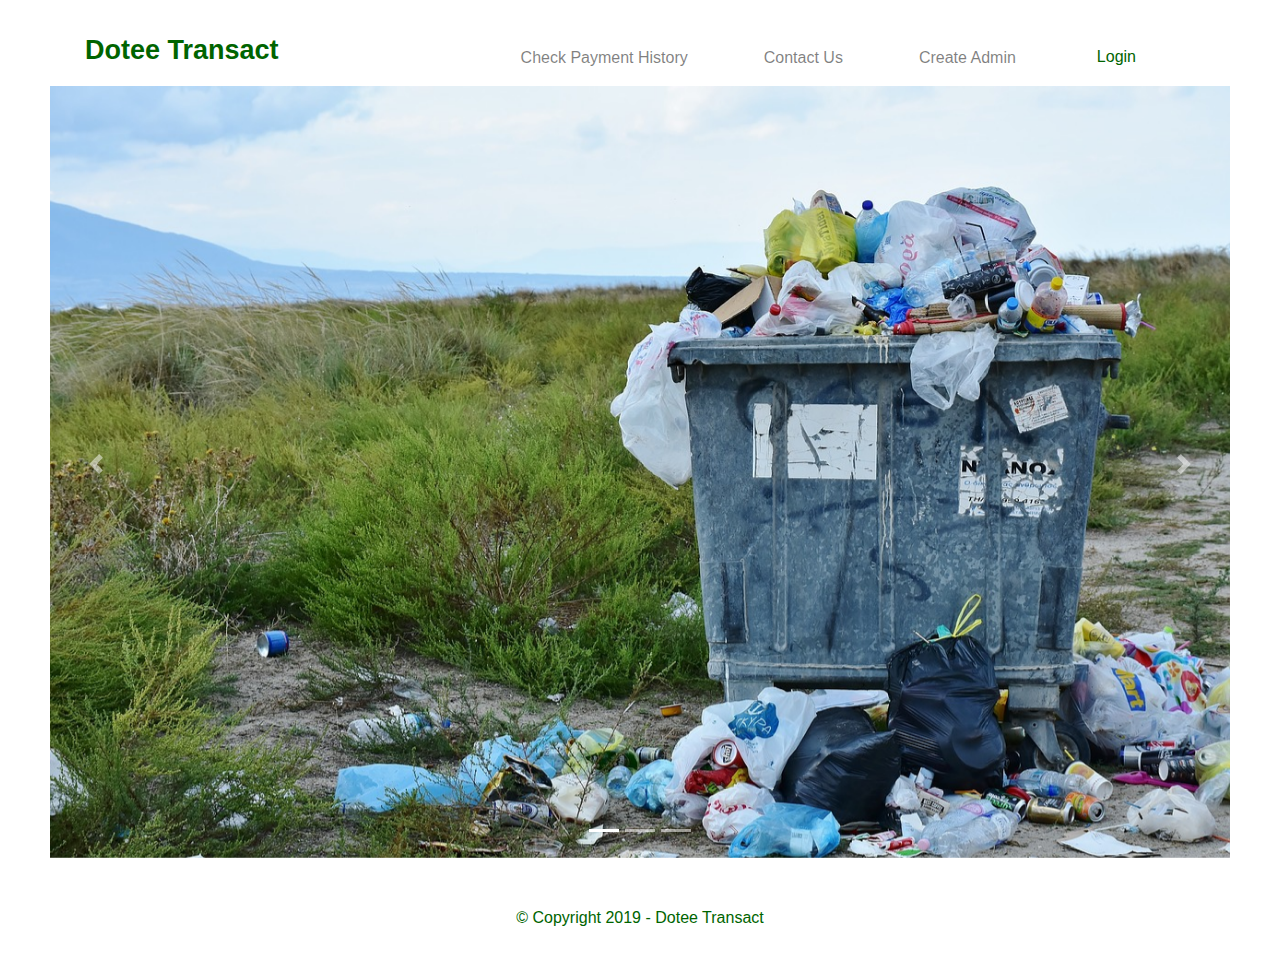
<file: index.html>
<!DOCTYPE html>
<html lang="en">
<head>
    <meta charset="UTF-8">
    <title>Dotee Transact</title>
    <meta charset="utf-8">
    <meta name="viewport" content="width=device-width, initial-scale=1">
    <link rel='icon' href='./img/favicon.ico' type='image/x-icon'/ >
    <link rel="stylesheet" href="css/bootstrap.min.css"/>
    <link rel="stylesheet" href="css/style.css"/>
</head>
<body>

<div class="container">
    <span class="title">Dotee Transact</span>
    <nav class="navbar navbar-expand-lg navbar-light bg-light float-right top bg-transparent">

        <button class="navbar-toggler" type="button" data-toggle="collapse" data-target="#navbarNav" aria-controls="navbarNav" aria-expanded="false" aria-label="Toggle navigation">
            <span class="navbar-toggler-icon"></span>
        </button>
        <div class="collapse navbar-collapse" id="navbarNav">
            <ul class="navbar-nav">
                <li class="nav-item">
                    <a class="nav-link" href="paymentHistory.html">Check Payment History</a>
                </li>
                <li class="nav-item">
                    <a class="nav-link" href="contact.html">Contact Us</a>
                </li>
                <li class="nav-item">
                    <a class="nav-link" href="createAdmin.html">Create Admin</a>
                </li>
                <li class="nav-item">
                    <a class="btn" data-toggle="modal" data-target="#adminModal">Login</a>
                </li>
            </ul>
        </div>
    </nav>
</div>

<div id="carouselExampleIndicators" class="carousel slide" data-ride="carousel">
    <ol class="carousel-indicators">
        <li data-target="#carouselExampleIndicators" data-slide-to="0" class="active"></li>
        <li data-target="#carouselExampleIndicators" data-slide-to="1"></li>
        <li data-target="#carouselExampleIndicators" data-slide-to="2"></li>
    </ol>
    <div class="carousel-inner">
        <div class="carousel-item active">
            <img src="img/waste1.jpg" class="column" alt="...">
        </div>
        <div class="carousel-item">
            <img src="img/waste2.jpg" class="column" alt="...">
        </div>
        <div class="carousel-item">
            <img src="img/waste3.jpg" class="column" alt="...">
        </div>
    </div>
    <a class="carousel-control-prev" href="#carouselExampleIndicators" role="button" data-slide="prev">
        <span class="carousel-control-prev-icon" aria-hidden="true"></span>
        <span class="sr-only">Previous</span>
    </a>
    <a class="carousel-control-next" href="#carouselExampleIndicators" role="button" data-slide="next">
        <span class="carousel-control-next-icon" aria-hidden="true"></span>
        <span class="sr-only">Next</span>
    </a>
</div>

<div id="footer">
    <div class="container">
        <h6 class="display-5 text-center">&copy; Copyright 2019 - Dotee Transact</h6>
    </div>
</div>



<div class="modal fade" id="adminModal">
    <div class="modal-dialog modal-dialog-centered">
        <div class="modal-content">
            <div class="modal-body align-content-center">
                <form class="divBorder">
                    <img src="img/icon.jpeg" class="padIcon">
                    <div class="form-group">
                        <input type="email" class="form-control" id="adminEmail" placeholder="Username" required>
                    </div>
                    <div class="form-group">
                        <input type="password" class="form-control" id="adminPassword" placeholder="Password" required>
                    </div>
                    <div class="form-group form-check">
                        <input type="checkbox" class="form-check-input" id="rememberMe">
                        <label class="form-check-label" for="rememberMe">Remember me</label>
                    </div>
                    <p><div><a href="">Forgot Password</a></div></p>
                    <div>
                        <button type="button" class="btn btn-dark" data-dismiss="modal">CLOSE</button>
                        <button type="submit" class="btn btn-success" id="adminLogin">LOGIN</button>
                    </div>
                </form>
            </div>
        </div>
    </div>
</div>

<script>


        document.getElementById('adminLogin').addEventListener('click',loginAdmin);
        function loginAdmin(e) {
            e.preventDefault();

            const details = {
                "email": document.getElementById('adminEmail').value,
                "password": document.getElementById('adminPassword').value
            };

            fetch('http://agentapitrusoftng-env.ybrqr3jrwz.eu-west-1.elasticbeanstalk.com/api/v1/agent/admin/login', {
                headers: {'Content-type':'application/json' },
                method:'POST',
                body:JSON.stringify( details )
            })
                .then(res => res.json())
                .then(res =>  {
                    if(res.status === "success"){
                        window.location.assign('./admin.html');
                    } else{
                        alert("Invalid Email or Password");
                    }
                })
                .catch(err => console.log('Error message:', err));
        }
</script>

<script src="https://code.jquery.com/jquery-3.3.1.slim.min.js" integrity="sha384-q8i/X+965DzO0rT7abK41JStQIAqVgRVzpbzo5smXKp4YfRvH+8abtTE1Pi6jizo" crossorigin="anonymous"></script>
<script src="https://cdnjs.cloudflare.com/ajax/libs/popper.js/1.14.7/umd/popper.min.js" integrity="sha384-UO2eT0CpHqdSJQ6hJty5KVphtPhzWj9WO1clHTMGa3JDZwrnQq4sF86dIHNDz0W1" crossorigin="anonymous"></script>
<script src="js/bootstrap.min.js"></script>
</body>
</html>
</file>
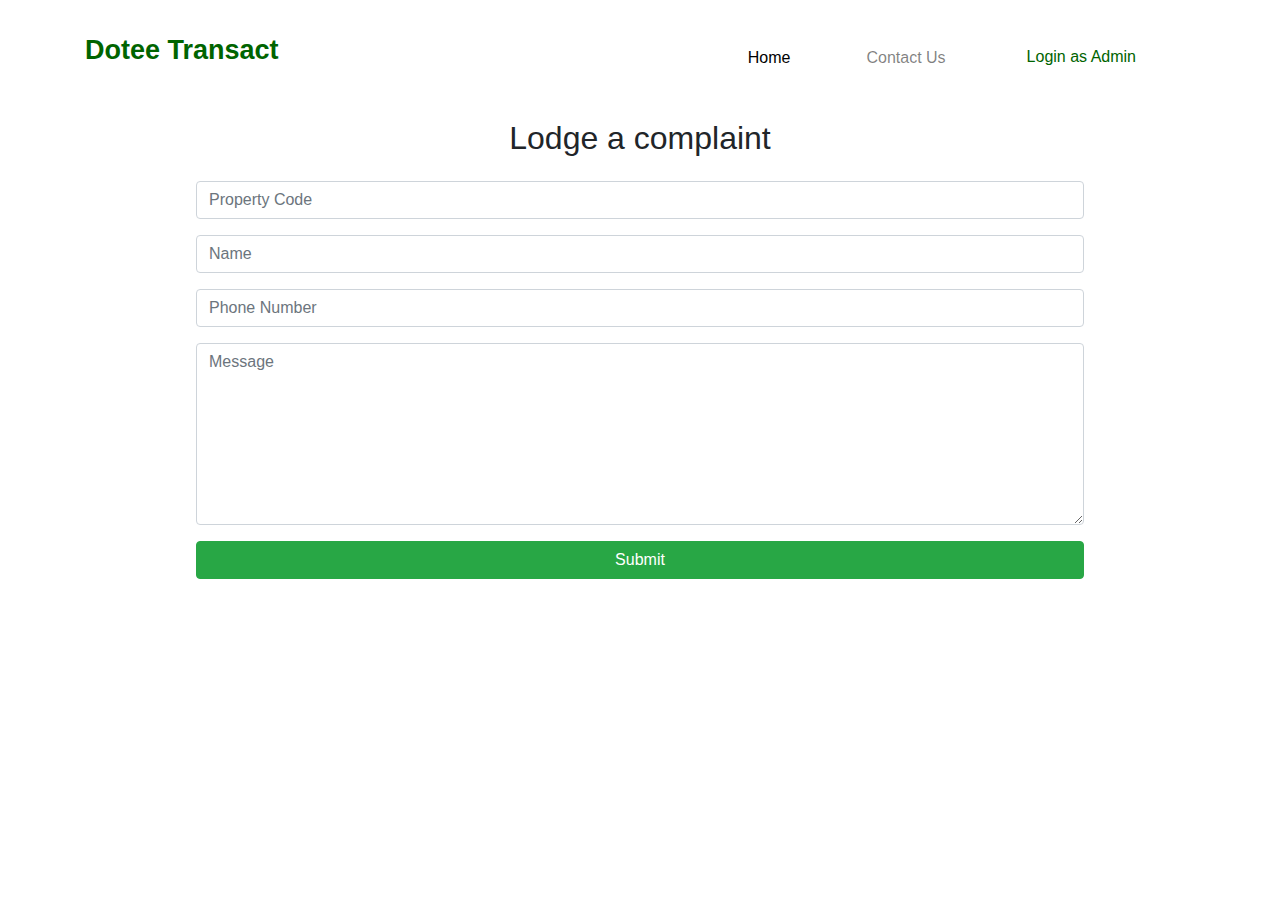
<file: contact.html>
<!DOCTYPE html>
<html lang="en">
<head>
    <meta charset="UTF-8">
    <title>Payment History</title>
    <meta charset="utf-8">
    <meta name="viewport" content="width=device-width, initial-scale=1">
    <title>Dotee Transact</title>
    <link rel="stylesheet" href="css/bootstrap.min.css"/>
    <link rel="stylesheet" href="css/style.css"/>
</head>
<body>

<div class="container">
    <span class="title">Dotee Transact</span>
    <nav class="navbar navbar-expand-lg navbar-light bg-light float-right top bg-transparent">

        <button class="navbar-toggler" type="button" data-toggle="collapse" data-target="#navbarNav" aria-controls="navbarNav" aria-expanded="false" aria-label="Toggle navigation">
            <span class="navbar-toggler-icon"></span>
        </button>
        <div class="collapse navbar-collapse" id="navbarNav">
            <ul class="navbar-nav">
                <li class="nav-item active">
                    <a class="nav-link" href="index.html">Home </a>
                </li>
                <li class="nav-item">
                    <a class="nav-link" href="contact.html">Contact Us</a>
                </li>
                <li class="nav-item">
                    <a class="btn" data-toggle="modal" data-target="#exampleModal">Login as Admin</a>
                </li>
            </ul>
        </div>
    </nav>
</div>


<section class="resume-section p-4 p-lg-5 text-center" id="contact">
    <div class="my-auto">
        <h2 class="mb-4">Lodge a complaint</h2>

        <form class="contact-form d-flex flex-column align-items-center" action="https://formspree.io/youremail@mail.com" method="POST">

            <div class="form-group w-75">
                <input
                        type="name"
                        class="form-control"
                        placeholder="Property Code"
                        name="name"
                        required
                />
            </div>
            <div class="form-group w-75">
                <input
                        type="name"
                        class="form-control"
                        placeholder="Name"
                        name="name"
                        required
                />
            </div>
            <div class="form-group w-75">
                <input
                        type="email"
                        class="form-control"
                        placeholder="Phone Number"
                        name="name"
                        required
                />
            </div>

            <div class="form-group w-75">
              <textarea
                      class="form-control"
                      type="text"
                      placeholder="Message"
                      rows="7"
                      name="name"
                      required
              ></textarea>
            </div>

            <button type="submit" class="btn btn-submit btn-success w-75">Submit</button>
        </form>
    </div>
</section>


<div class="modal fade" id="exampleModal" tabindex="-1" role="dialog" aria-labelledby="exampleModalLabel" aria-hidden="true">
    <div class="modal-dialog" role="document">
        <div class="modal-content">
            <div class="modal-body align-content-center">
                <form class="divBorder" action="contact.html">
                    <img src="img/icon.jpeg" class="padIcon">
                    <div class="form-group">
                        <input type="email" class="form-control" id="exampleInputEmail1" aria-describedby="emailHelp" placeholder="Username" required>
                    </div>
                    <div class="form-group">
                        <input type="password" class="form-control" id="exampleInputPassword1" placeholder="Password" required>
                    </div>
                    <div class="form-group form-check">
                        <input type="checkbox" class="form-check-input" id="exampleCheck1">
                        <label class="form-check-label" for="exampleCheck1">Remember me</label>
                    </div>
                    <p><div><a href="">Forgot Password</a></div></p>
                    <div>
                        <button type="button" class="btn btn-dark" data-dismiss="modal">CLOSE</button>
                        <button type="submit" class="btn btn-success">LOGIN</button>
                    </div>
                </form>
            </div>
        </div>
    </div>
</div>


<script src="https://code.jquery.com/jquery-3.3.1.slim.min.js" integrity="sha384-q8i/X+965DzO0rT7abK41JStQIAqVgRVzpbzo5smXKp4YfRvH+8abtTE1Pi6jizo" crossorigin="anonymous"></script>
<script src="https://cdnjs.cloudflare.com/ajax/libs/popper.js/1.14.7/umd/popper.min.js" integrity="sha384-UO2eT0CpHqdSJQ6hJty5KVphtPhzWj9WO1clHTMGa3JDZwrnQq4sF86dIHNDz0W1" crossorigin="anonymous"></script>
<script src="js/bootstrap.min.js"></script>
</body>
</html>
</file>
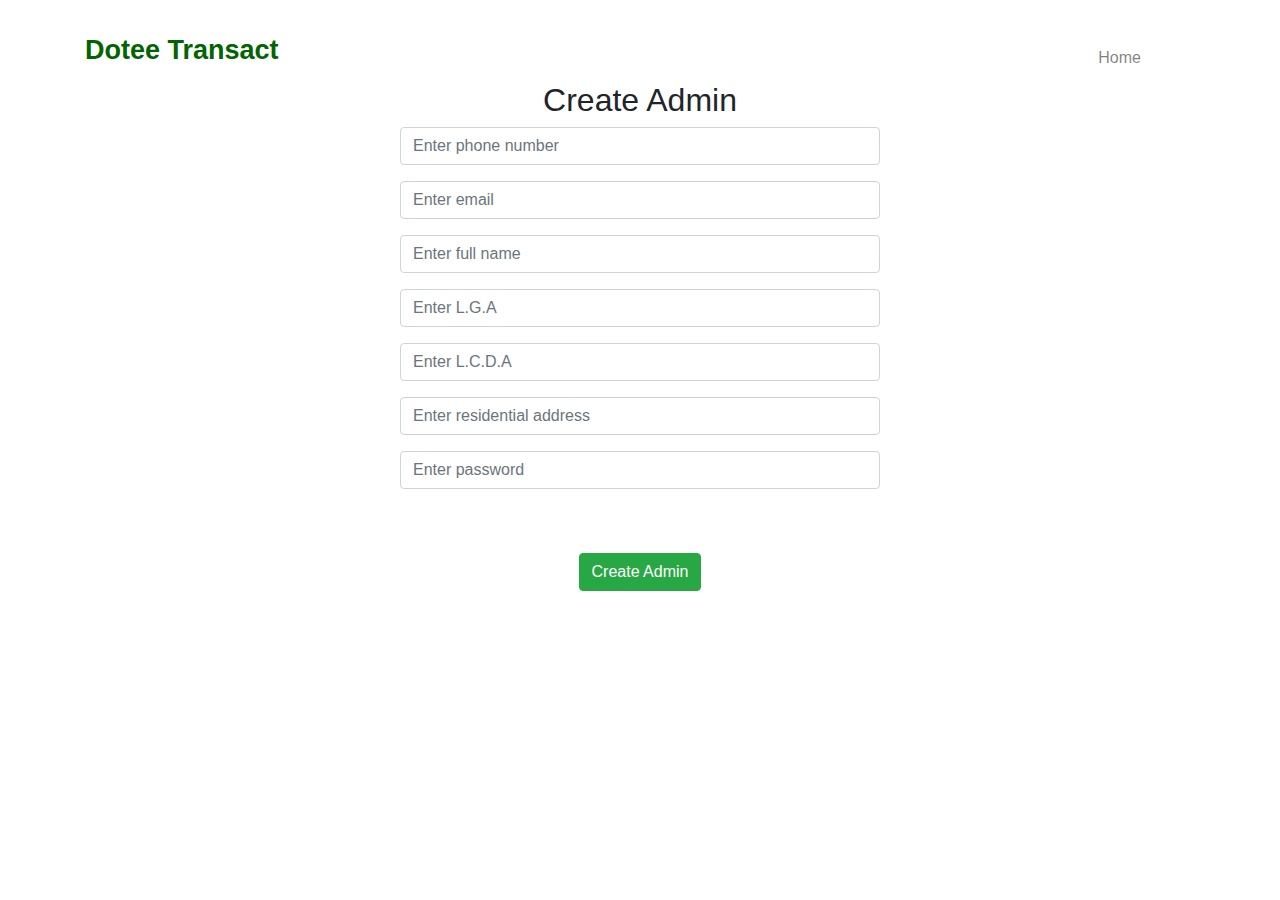
<file: createAdmin.html>
<!DOCTYPE html>
<html lang="en">
<head>
    <meta charset="UTF-8">
    <title>Create Admin</title>
    <meta charset="utf-8">
    <meta name="viewport" content="width=device-width, initial-scale=1">
    <title>Dotee Transact</title>
    <link rel='icon' href='./img/favicon.ico' type='image/x-icon'/ >
    <link rel="stylesheet" href="css/bootstrap.min.css"/>
    <link rel="stylesheet" href="css/style.css"/>
</head>
<body>

<div class="container">
    <span class="title text-left">Dotee Transact</span>
    <nav class="navbar navbar-expand-lg navbar-light bg-light float-right top bg-transparent">

        <button class="navbar-toggler" type="button" data-toggle="collapse" data-target="#navbarNav" aria-controls="navbarNav" aria-expanded="false" aria-label="Toggle navigation">
            <span class="navbar-toggler-icon"></span>
        </button>
        <div class="collapse navbar-collapse" id="navbarNav">
            <ul class="navbar-nav">
                <li class="nav-item">
                    <a class="nav-link" href="index.html">Home </a>
                </li>
            </ul>
        </div>
    </nav>
</div>
     
		
		<form class="createAdminForm text-center">
				<div class="form-group">
                    <span class=""><h2>Create Admin</h2></span>
                    <div class="form-group">
                        <input type="text" class="form-control" id="phone" placeholder="Enter phone number" required>
                    </div>
                    <div class="form-group">
                        <input type="email" class="form-control" id="email" placeholder="Enter email" required>
                    </div>
					<div class="form-group">
                        <input type="text" class="form-control" id="fullName" placeholder="Enter full name" required>
                    </div>
					<div class="form-group">
                        <input type="text" class="form-control" id="lga" placeholder="Enter L.G.A" required>
                    </div>
					<div class="form-group">
                        <input type="text" class="form-control" id="lcda" placeholder="Enter L.C.D.A" required>
                        <span></span>
                    </div>
					<div class="form-group">
                        <input type="text" class="form-control" id="address" placeholder="Enter residential address" required>
                    </div>
					<div class="form-group">
                        <input type="password" class="form-control" id="password" placeholder="Enter password" required>
                    </div>
                    <div class="msg" id="message">

                    </div>
                    <div>
                        <button type="submit" class="btn btn-success" id="submit">Create Admin</button>
                    </div>
				</div>
		</form>
<script>



    document.getElementById('submit').addEventListener('click',createAdmin);

    function createAdmin(e) {
        e.preventDefault();
        const details = {
            "address": document.getElementById('address').value,
            "phone": document.getElementById("phone").value,
            "fullname": document.getElementById('fullName').value,
            "lcda": document.getElementById('lcda').value,
            "lga": document.getElementById('lga').value,
            "password": document.getElementById('password').value,
            "email": document.getElementById('email').value
        };

        fetch('http://agentapitrusoftng-env.ybrqr3jrwz.eu-west-1.elasticbeanstalk.com/api/v1/agent/register', {
            headers: {
                'Content-type':'application/json'
            },
            method:'POST',
            body:JSON.stringify( details )
        })
            .then(res => res.json())
            .then(res =>  {
                if(res.status === "success"){
                    alert("Admin successfully created.");
                } else{
                    alert("Check the details you entered and try again.");
                }
            })
            .catch(err => console.log('Error message:', err));
    }
</script>


<script src="https://code.jquery.com/jquery-3.3.1.slim.min.js" integrity="sha384-q8i/X+965DzO0rT7abK41JStQIAqVgRVzpbzo5smXKp4YfRvH+8abtTE1Pi6jizo" crossorigin="anonymous"></script>
<script src="https://cdnjs.cloudflare.com/ajax/libs/popper.js/1.14.7/umd/popper.min.js" integrity="sha384-UO2eT0CpHqdSJQ6hJty5KVphtPhzWj9WO1clHTMGa3JDZwrnQq4sF86dIHNDz0W1" crossorigin="anonymous"></script>
<script src="js/bootstrap.min.js"></script>
</body>
</html>
</file>
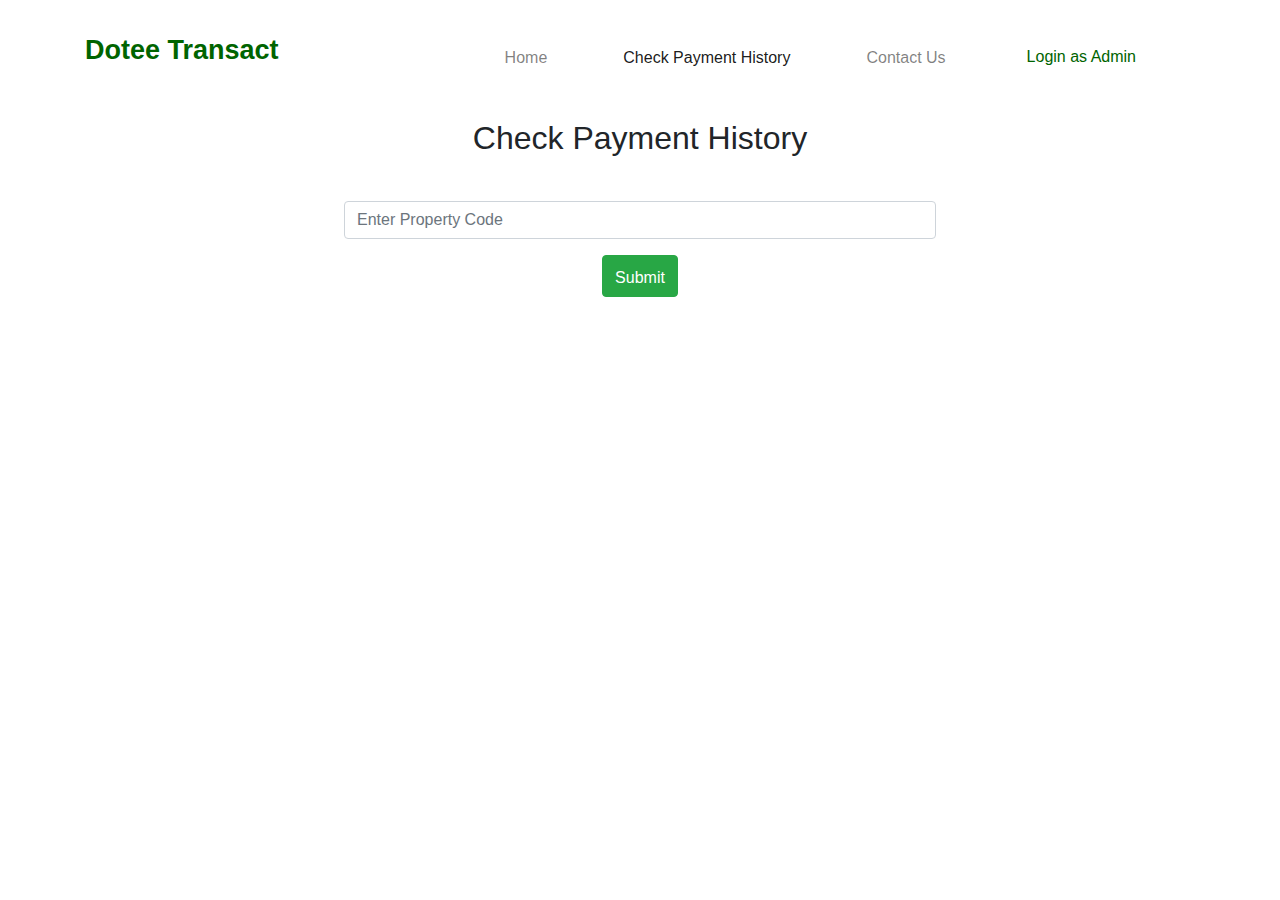
<file: paymentHistory.html>
<!DOCTYPE html>
<html lang="en">
<head>
    <meta charset="UTF-8">
    <title>Payment History</title>
    <meta charset="utf-8">
    <meta name="viewport" content="width=device-width, initial-scale=1">
    <title>Dotee Transact</title>
    <link rel='icon' href='./img/favicon.ico' type='image/x-icon'/ >
    <link rel="stylesheet" href="css/bootstrap.min.css"/>
    <link rel="stylesheet" href="css/style.css"/>
</head>
<body>

<div class="container">
    <span class="title">Dotee Transact</span>
    <nav class="navbar navbar-expand-lg navbar-light bg-light float-right top bg-transparent">

        <button class="navbar-toggler" type="button" data-toggle="collapse" data-target="#navbarNav" aria-controls="navbarNav" aria-expanded="false" aria-label="Toggle navigation">
            <span class="navbar-toggler-icon"></span>
        </button>
        <div class="collapse navbar-collapse" id="navbarNav">
            <ul class="navbar-nav">
                <li class="nav-item">
                    <a class="nav-link" href="index.html">Home </a>
                </li>
                <li class="nav-item">
                    <a class="nav-link active" href="paymentHistory.html">Check Payment History</a>
                </li>
                <li class="nav-item">
                    <a class="nav-link" href="contact.html">Contact Us</a>
                </li>
                <li class="nav-item">
                    <a class="btn" data-toggle="modal" data-target="#adminModal">Login as Admin</a>
                </li>
            </ul>
        </div>
    </nav>
</div>


<section class="resume-section p-4 p-lg-5 text-center" id="contact">
    <div class="my-auto">
        <h2 class="mb-4">Check Payment History</h2>

        <form class="contact-form d-flex flex-column align-items-center padTop" action="" method="POST">

            <div class="form-group w-50 padTop">
                <input
                        type="name"
                        class="form-control"
                        placeholder="Enter Property Code"
                        name="name"
                        required
                />
            </div>
            <button type="submit" class="btn btn-submit btn-success w-30 padTop">Submit</button>
        </form>
    </div>
</section>


<div class="modal fade" id="adminModal">
    <div class="modal-dialog modal-dialog-centered">
        <div class="modal-content">
            <div class="modal-body align-content-center">
                <form class="divBorder" action="admin.html">
                    <img src="img/icon.jpeg" class="padIcon">
                    <div class="form-group">
                        <input type="email" class="form-control" id="adminEmail" placeholder="Username" required>
                    </div>
                    <div class="form-group">
                        <input type="password" class="form-control" id="adminPassword" placeholder="Password" required>
                    </div>
                    <div class="form-group form-check">
                        <input type="checkbox" class="form-check-input" id="adminPassword2">
                        <label class="form-check-label" for="adminPassword2">Remember me</label>
                    </div>
                    <p><div><a href="">Forgot Password</a></div></p>
                    <div>
                        <button type="button" class="btn btn-dark" data-dismiss="modal">CLOSE</button>
                        <button type="submit" class="btn btn-success" id="adminLogin">LOGIN</button>
                    </div>
                </form>
            </div>
        </div>
    </div>
</div>


<script src="https://code.jquery.com/jquery-3.3.1.slim.min.js" integrity="sha384-q8i/X+965DzO0rT7abK41JStQIAqVgRVzpbzo5smXKp4YfRvH+8abtTE1Pi6jizo" crossorigin="anonymous"></script>
<script src="https://cdnjs.cloudflare.com/ajax/libs/popper.js/1.14.7/umd/popper.min.js" integrity="sha384-UO2eT0CpHqdSJQ6hJty5KVphtPhzWj9WO1clHTMGa3JDZwrnQq4sF86dIHNDz0W1" crossorigin="anonymous"></script>
<script src="js/bootstrap.min.js"></script>
</body>
</html>
</file>
<file: css/style.css>
body {
    padding-top: 30px;
}

.navbar-nav li a:hover, .navbar-nav li.active a {
    color: #000000 !important;
}

.navbar-nav > li{
    padding-left:30px;
    padding-right:30px;
    color: darkgreen;
}

.doteeImage {
    padding-left: 50px;
    border-radius: 10px;
}

.title {
    font-size: 27px;
    font-weight: bold;
    color: darkgreen;
}

.divBorder {
    border-style: solid;
    border-color: darkgreen;
    border-radius: 5px;
    padding: 20px 20px 20px 20px;
    vertical-align: middle;
    text-align: center;
}

.padIcon {
    padding-bottom: 10px;
}


.imgCenter {
    text-align: center;
    vertical-align: middle;
    color: darkgreen;
}

.carousel {
    padding-left: 50px;
    padding-right: 50px;
}

.dashboardHeading {
    background-color: darkgreen !important;
}

#jumbotron {
    background: #56ab2f;  /* fallback for old browsers */
    background: -webkit-linear-gradient(to bottom, #a8e063, #56ab2f);  /* Chrome 10-25, Safari 5.1-6 */
    background: linear-gradient(to bottom, #a8e063, #56ab2f); /* W3C, IE 10+/ Edge, Firefox 16+, Chrome 26+, Opera 12+, Safari 7+ */

}

#firstProgressBar {
    background-color: darkgrey;
    width: 80%;
}

#secondProgressBar {
    background-color: darkgrey;
    width: 57%;
}

#footer {
    background: #ffffff;  /* fallback for old browsers */
    height: 100px;
    padding: 50px;
    color: darkgreen;
}

.column {
    float: left;
    width: 100%;
}

@media (max-width: 480px) {
    .column {
        float: none;
        width: 100%;
        height: 480px;
    }

    .carousel {
        padding-left: 0px;
        padding-right: 0px;
    }
}


.padTop {
    padding-top: 10px;
}

.pad {
    margin-bottom: 10px;
}

.breadcrumb-item {
    font-size: large;
    font-family: 'Nunito', sans-serif;
}

.padLeft {
    padding-left: 1170px;
}

.blackText {
    color: #000;
}

.breadcrumb > .active {
    color: grey;
    text-decoration: none;
}

.createAdminForm {
    padding: 10px 400px 10px 400px;
}

.createSubscribersForm {
    padding-left: 105px;
}

.msg {
    padding: 1em;
    margin: 1em 0;
    background-color: #FFFDE3;
    color: blue;
    width: 70%;
    opacity: 0;
    transition: opacity 200ms ease-out;
}

.central {
    padding-left: 100px;
    padding-right: 100px;
    align-content: center;
}
</file>
